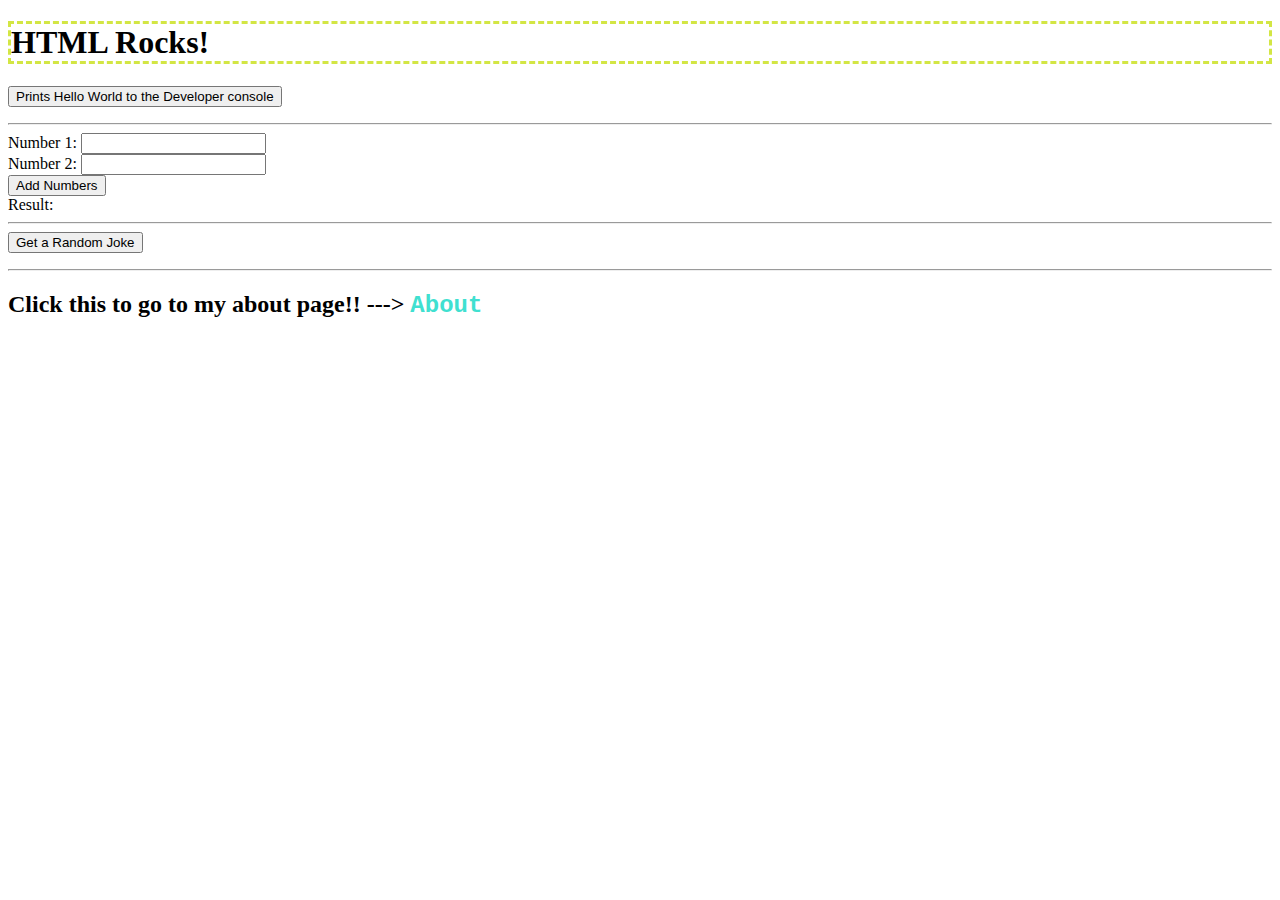
<file: index.html>
<!doctype html>
<html>

<head>
  <meta charset="utf-8">
  <title>Hello World!</title>
  <meta name="description" content="">
  <meta name="viewport" content="width=device-width, initial-scale=1">
  <link rel="stylesheet" href="css/style.css">
  <link rel="shortcut icon" href="img/favicon.ico">
</head>

<body>
  <h1>HTML Rocks!</h1>
  <p>
    <button  onclick="helloWorld()">Prints Hello World to the Developer console</button>
  </p>
  <hr>
  <form id="addForm">
    <label for="num1">Number 1:</label>
    <input type="number" id="num1" name="num1" required>
    <br>
    <label for="num2">Number 2:</label>
    <input type="number" id="num2" name="num2" required>
    <br>
    <button type="submit">Add Numbers</button>
  </form>

  <label id="result">Result:</label>

  <hr>

  <button id="jokeButton">Get a Random Joke</button>
  <p id="joke"></p>

  <hr>

  <h2>Click this to go to my about page!! ---> <a href="/about.html">About</a></h2>

  <script type="module" script="js/main.js">
    import {helloWorld, add, fetchRandomJoke} from './js/main.js';

    // This shows how to assign a function to the window object
    // so that it can be called from the browser console
    window.helloWorld = helloWorld;

    // This shows how to add an event listener to a button in the HTML
    // and call a function when the button is clicked
    const form = document.getElementById('addForm');
    form.addEventListener('submit', function(e) {
      e.preventDefault();
      const num1 = parseFloat(document.getElementById('num1').value);
      const num2 = parseFloat(document.getElementById('num2').value);
      try{
        const result = add(num1, num2);
        document.getElementById('result').textContent = `Result: ${result}`;
      }catch(e){
        console.error(e);
        document.getElementById('result').textContent = `Error: ${e.message}`;
      }

    });

    // this shows how to add an event listener to a button in the HTML
    // that calls a function that fetches a random joke from an API
    // and displays it on the page
    const jokebtn = document.getElementById('jokeButton');
    const jokeresult = document.getElementById('joke');
    jokebtn.addEventListener('click', async () => {
      try {
        jokeresult.textContent = 'Loading...';
        const joke = await fetchRandomJoke();
        document.getElementById('joke').textContent = joke;
      } catch (e) {
        console.error(e);
        document.getElementById('joke').textContent = `Error: ${e.message}`;
      }
    });
  </script>

</body>

</html>
</file>
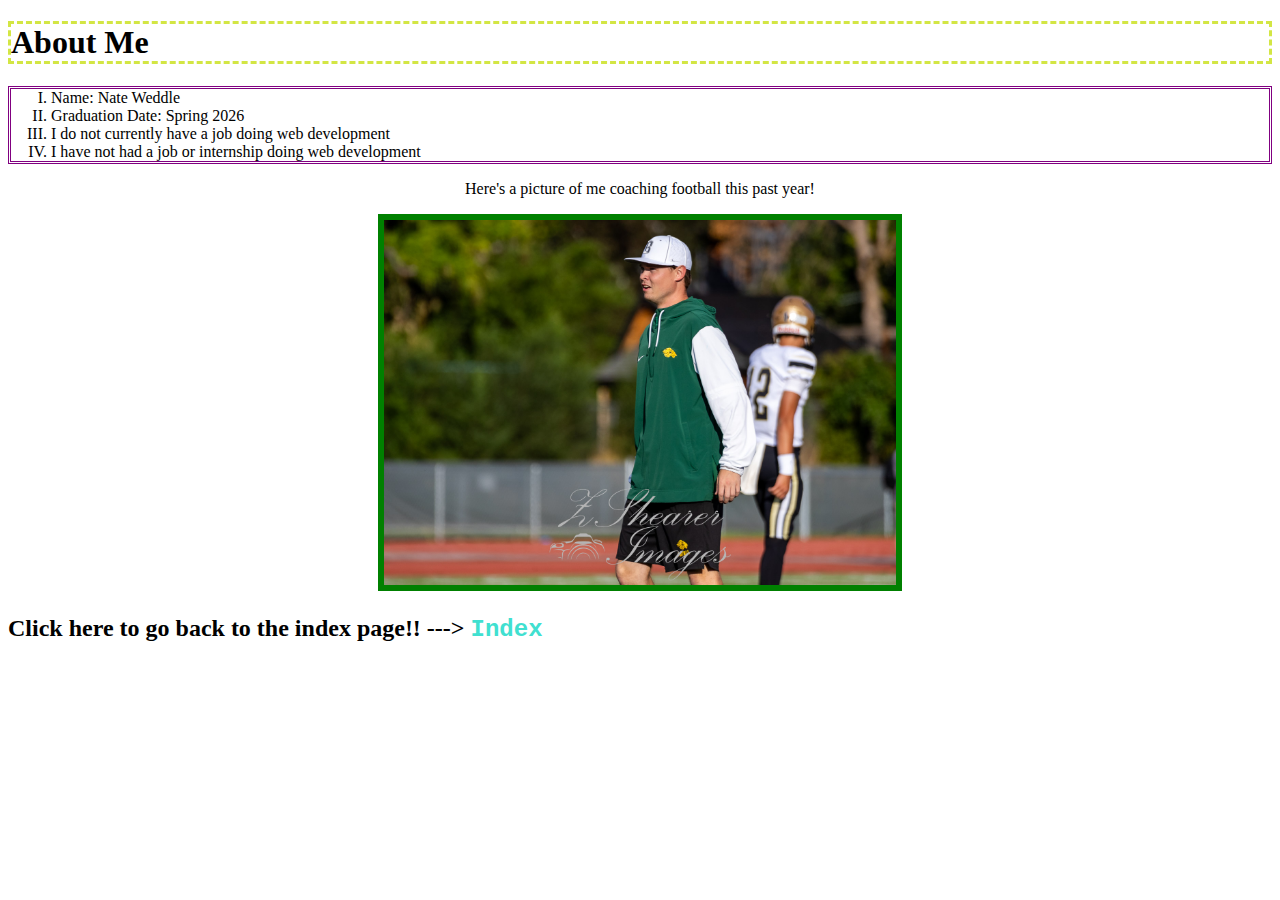
<file: about.html>
<!doctype html>
<html>

<head>
  <meta charset="utf-8">
  <title>About Page</title>
  <meta name="description" content="">
  <meta name="viewport" content="width=device-width, initial-scale=1">
  <link rel="stylesheet" href="css/style.css">
  <link rel="shortcut icon" href="img/favicon.ico">
</head>

<body>
  <h1>About Me</h1>
  <ul>
    <li>Name: Nate Weddle</li>
    <li>Graduation Date: Spring 2026</li>
    <li>I do not currently have a job doing web development</li>
    <li>I have not had a job or internship doing web development</li>
  </ul>

  <section id="picture">
    <p>Here's a picture of me coaching football this past year!</p>
    <img src="img/Football Picture.JPEG" alt="Me coaching football">
  </section>
  

  <h2>Click here to go back to the index page!! ---> <a href="/index.html">Index</a></h2>

</body>

</html>
</file>
<file: css/style.css>
h1{
  border-color: #d3e644;
  border-style: dashed;
}

img{
  width: 40vw;
  border: .5vw solid green; 
}

ul {
  list-style-type: upper-roman;
  border: double purple;
}

#picture {
  display: block;
  text-align: center;
}

a {
  color: turquoise;
  text-decoration: none;
  font-family:'Courier New', Courier, monospace;
}

a:hover {
  color: green;
}
</file>
